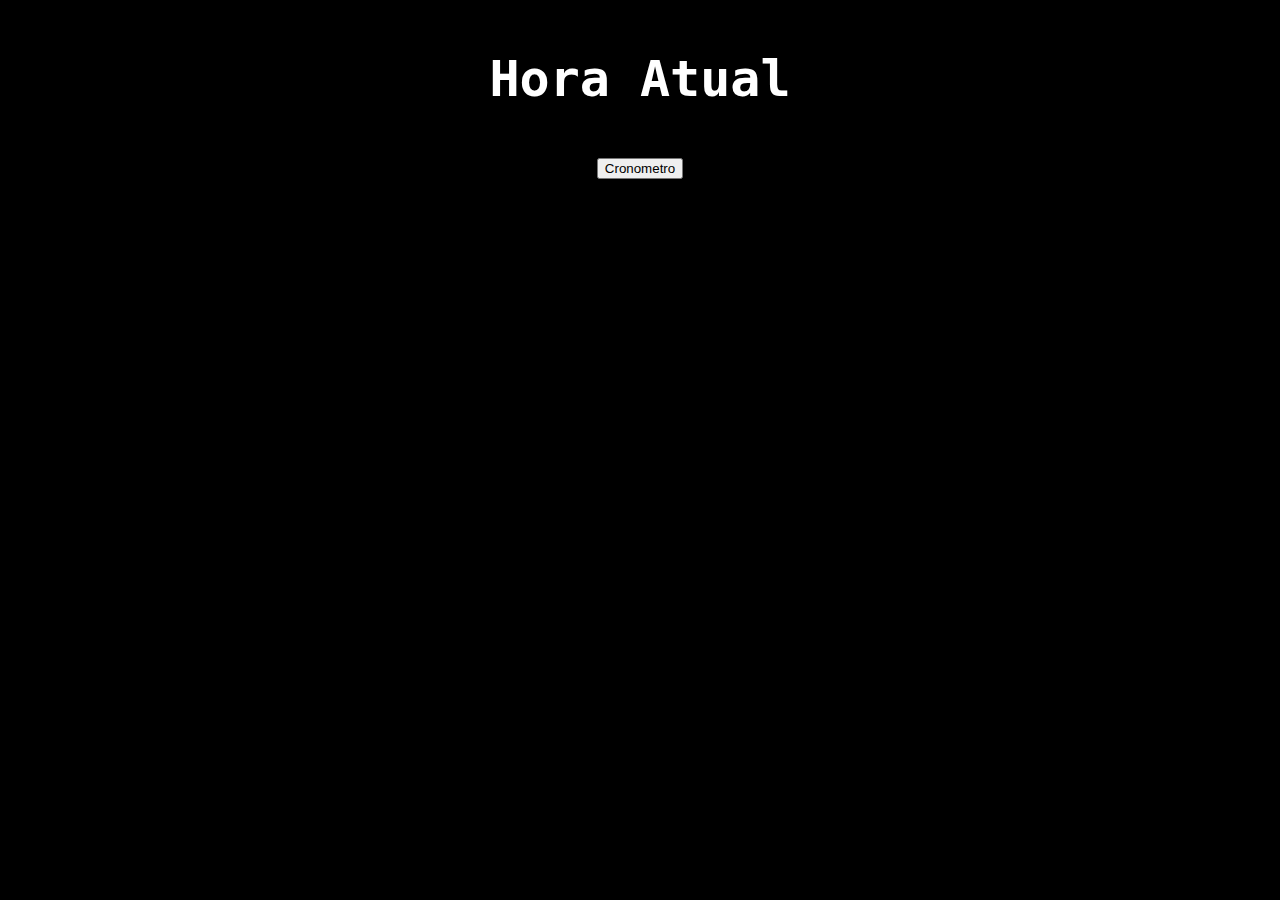
<file: index.html>
<!DOCTYPE html>
<html lang="en" >
<head>
  <meta charset="UTF-8">
  <title>Relógio</title>
  <link rel="stylesheet" href="./style.css">

</head>
<body>
<!-- partial:index.partial.html -->
<h3><center>Hora Atual</center></h3>
<div>
    <center>
        <h3 id="hora"></h3>
    </center>
</div>
<div>
    <center>
        <h3 id="date"></h3>
    </center>
</div>

<div>
  <center>
  <button onclick="cronometro()">Cronometro</button>
  </center>
</div>
<!-- partial -->
  <script  src="./script.js"></script>

</body>
</html>
</file>
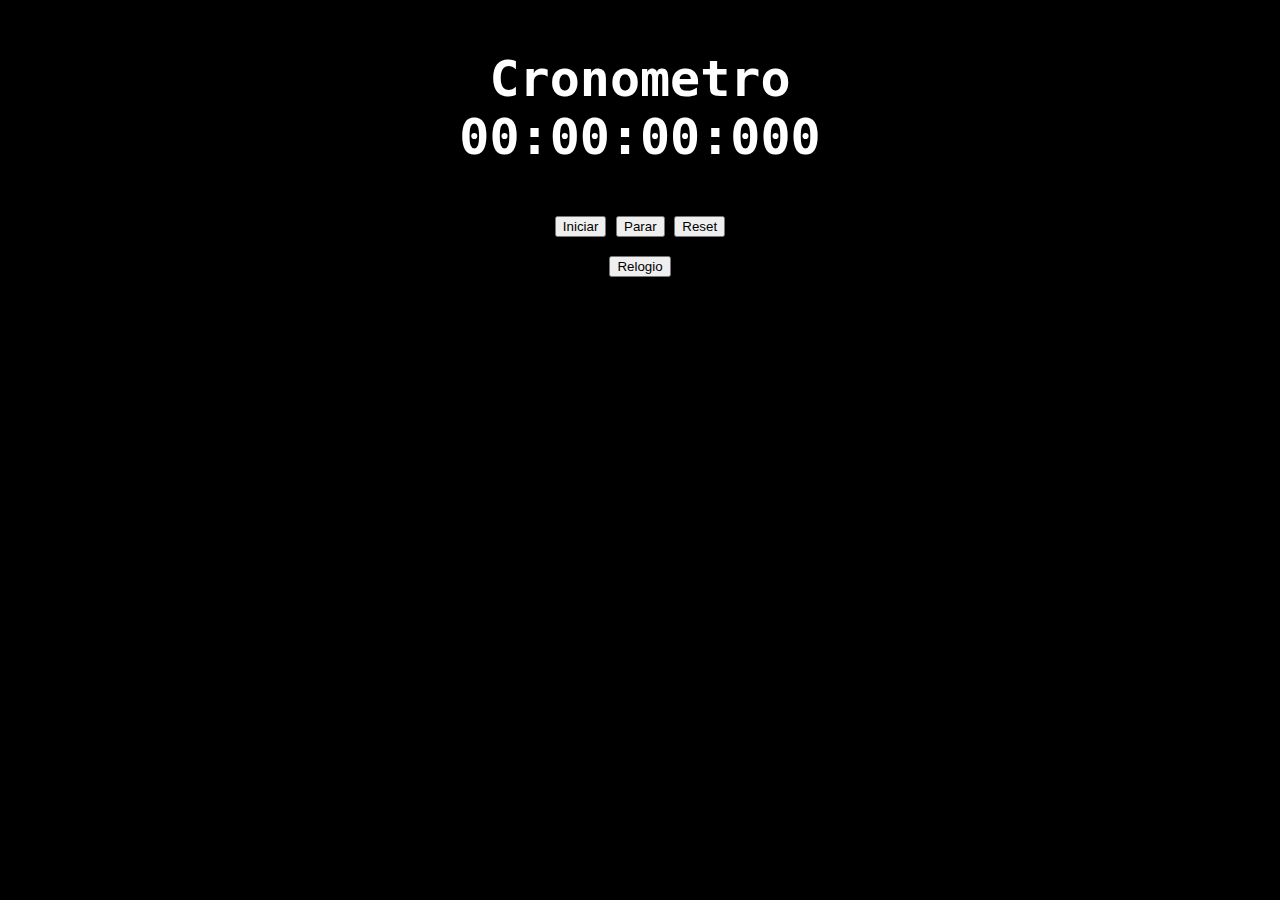
<file: cronometro.html>
<!DOCTYPE html>
<html lang="en">
<head>
    <meta charset="UTF-8">
    <meta http-equiv="X-UA-Compatible" content="IE=edge">
    <meta name="viewport" content="width=device-width, initial-scale=1.0">
    <title>Cronometro</title>
    <link rel="stylesheet" href="./style.css">
</head>
<body>
    <!-- partial:index.partial.html -->
<h3><center>Cronometro</center>
<div>
    <center>
       <!-- <h3 id="cron">00:00</h3> -->
        <span id="hour">00</span>:<span id="minute">00</span>:<span id="second">00</span>:<span id="millisecond">000</span>
  </div>
</h3>
    </center>
</div>
<div>
    <center>
        <h3 id=P1></h3>
    </center>
</div>
<center>
    <div>
      <button onclick="start()">Iniciar</button>
      <button onclick="pause()">Parar</button>
      <button onclick="reset()">Reset</button>
  </div>
  <br>
  
  <button onclick="index()">Relogio</button>

  <div>
    <!-- <center><h3 id="counter-patience">Foco!</h3></center> -->
  </div>
  </center>
<!-- partial -->
  <script  src="./script.js"></script>

</body>
</html>
</file>
<file: style.css>
body {
  font-family: 'Roboto Mono',monospace;
    min-height: 400px;
  background-color: black;
  background-size: 80vh;
  background-position: center bottom;
  background-repeat: no-repeat;
}
h3{ font-size: 50px; 
     color: white}
</file>
